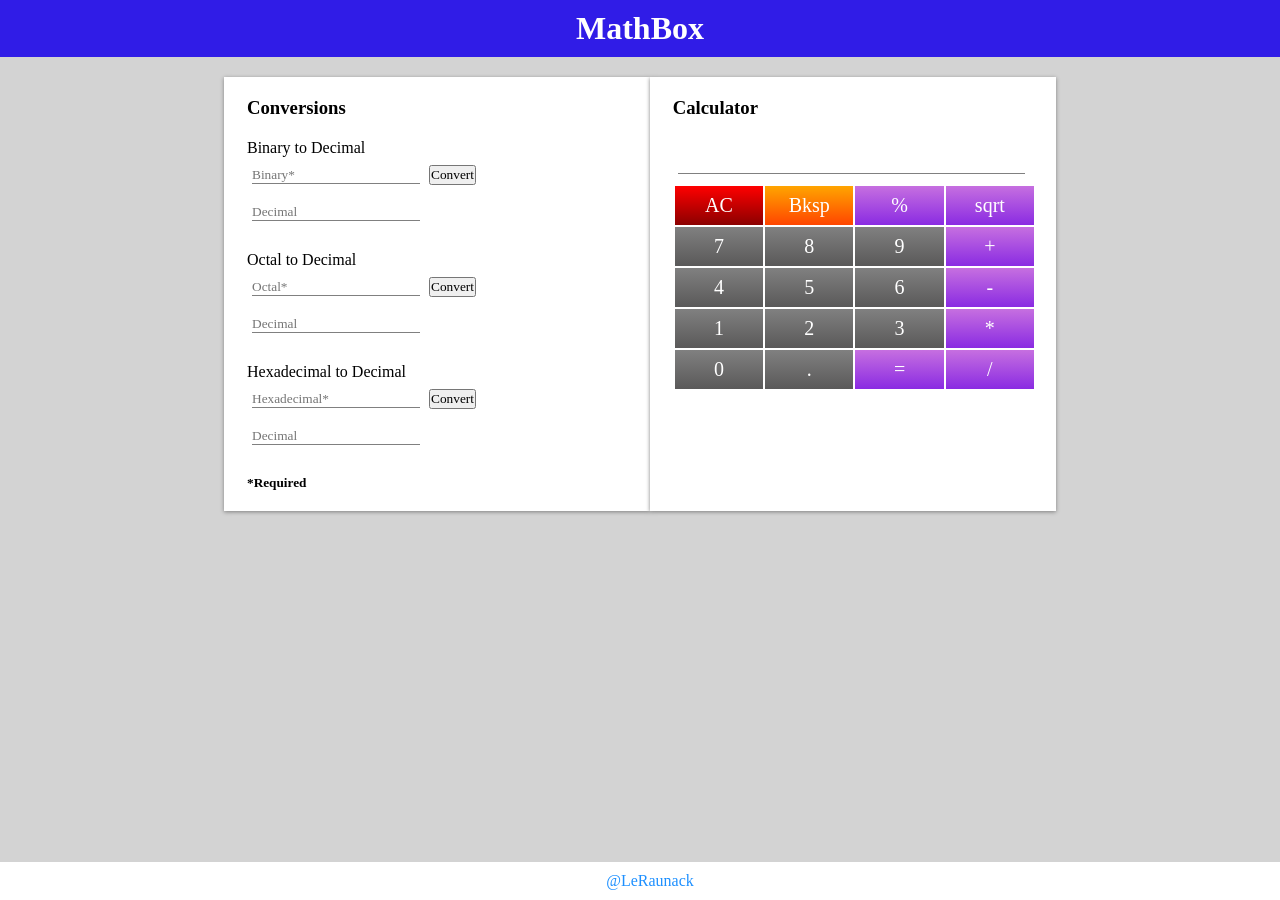
<file: index.html>
<!DOCTYPE html>
<html lang="en">
<head>
    <meta charset="UTF-8">
    <meta name="viewport" content="width=device-width, initial-scale=1.0">
    <link rel="stylesheet" href="css/index.css">
    <link rel="shortcut icon" href="favicon.ico" type="image/x-icon">
    <meta http-equiv="X-UA-Compatible" content="ie=edge">
    <title>MathBox</title>
</head>
<body>
    <header>
        <h1>MathBox</h1>
    </header>
    <div id="container_main">
        <div class="container">
            <h3>Conversions</h3>
            <div class="convert">
                <p>Binary to Decimal</p>
                <input type="number" id="binary" placeholder="Binary*" >
                <button type="button" onclick="bin2dec()" >Convert</button>
                <input type="number" class="output  " placeholder="Decimal" disabled>
            </div>
            <div class="convert">
                <p>Octal to Decimal</p>
                <input type="number" id="octal" placeholder="Octal*" >
                <button type="button" onclick="oct2dec()" >Convert</button>
                <input type="number" class="output" placeholder="Decimal" disabled>
            </div>
            <div class="convert">
                <p>Hexadecimal to Decimal</p>
                <input id="hexadec" placeholder="Hexadecimal*" >
                <button type="button" onclick="hex2dec()" >Convert</button>
                <input type="number" class="output" placeholder="Decimal" disabled>
            </div>
            <h5>*Required</h5>
        </div>
        <div class="container">
            <h3>Calculator</h3>
            <table id="cacl">
                <input type="text" id="calcscreen">
                <tr>
                    <td onclick="Key_ac()" id="AC"><button>AC</button></td>
                    <td onclick="Key_bk()" id="bksp"><button>Bksp</button></td>
                    <td onclick="Key_modulus()" class="operations"><button>%</button></td>
                    <td onclick="Key_sqrt()" class="operations"><button>sqrt</button></td>
                </tr>
                <tr>
                    <td onclick="Key_7()" class="operand"><button>7</button></td>
                    <td onclick="Key_8()" class="operand"><button>8</button></td>
                    <td onclick="Key_9()" class="operand"><button>9</button></td>
                    <td onclick="Key_plus()" class="operations"><button>+</button></td>
                </tr>
                <tr>
                    <td onclick="Key_4()" class="operand"><button>4</button></td>
                    <td onclick="Key_5()" class="operand"><button>5</button></td>
                    <td onclick="Key_6()" class="operand"><button>6</button></td>
                    <td onclick="Key_minus()" class="operations"><button>-</button></td>
                </tr>
                <tr>
                    <td onclick="Key_1()" class="operand"><button>1</button></td>
                    <td onclick="Key_2()" class="operand"><button>2</button></td>
                    <td onclick="Key_3()" class="operand"><button>3</button></td>
                    <td onclick="Key_mul()" class="operations"><button>*</button></td>
                </tr>
                <tr>
                    <td onclick="Key_0()" class="operand"><button>0</button></td>
                    <td onclick="Key_decimal()" class="operand"><button>.</button></td>
                    <td onclick="Calculator()" class="operations"><button>=</button></td>
                    <td onclick="Key_div()" class="operations"><button>/</button></td>
                </tr>
            </table>
        </div>
        <!--<div class="container">
            
        </div>-->
    </div>
    <footer>
        <a href="https://www.twitter.com/LeRaunack" target="_blank" >@LeRaunack</a>
    </footer>
    <script src="js/index.js"></script>
</body>
</html>
</file>
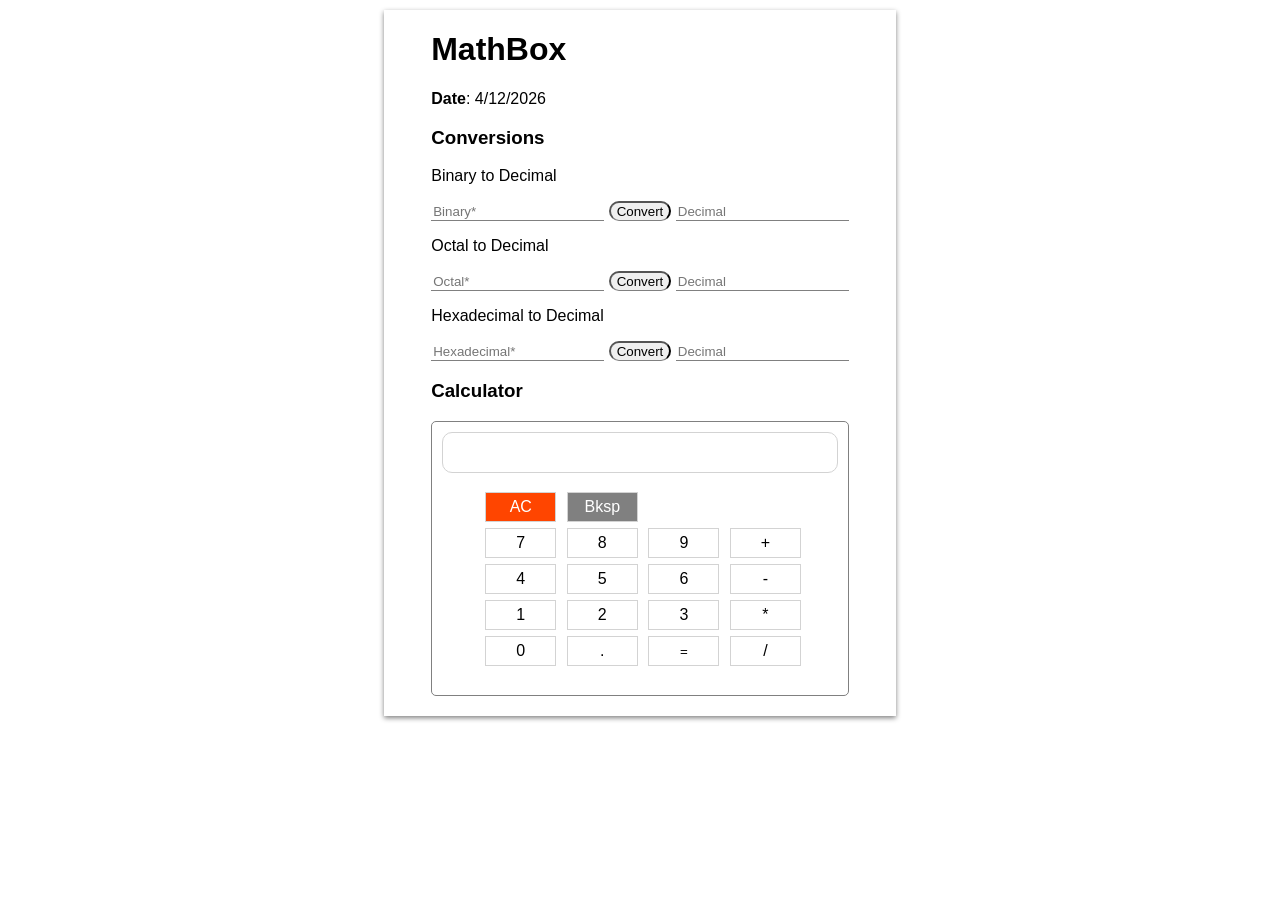
<file: bkup/index.html>
<!doctype html>
<html>
<head>
<meta charset="utf-8">
<link rel="shortcut icon" href="favicon.ico" type="image/x-icon">
<meta name="viewport" content="width=device-width, initial-scale=1.0">
<title>MathBox</title>
<link href="css/index.css" rel="stylesheet" type="text/css">
</head>

<body>
	
	<main>
		<h1>MathBox</h1>
		<p id="date"></p>
		<h3>Conversions</h3>
		<p>Binary to Decimal</p>
		<input type="number" id="binary" placeholder="Binary*" >
		<button type="button" onclick="bin2dec()" class="butt">Convert</button>
		<input type="number" id="decimal" placeholder="Decimal" disabled>
		
		<p>Octal to Decimal</p>
		<input type="number" id="octal" placeholder="Octal*" >
		<button type="button" onclick="oct2dec()" class="butt">Convert</button>
		<input type="number" id="decima" placeholder="Decimal" disabled>
		
		<p>Hexadecimal to Decimal</p>
		<input id="hexadec" placeholder="Hexadecimal*" >
		<button type="button" onclick="hex2dec()" class="butt">Convert</button>
		<input type="number" id="decim" placeholder="Decimal" disabled>

		<h3>Calculator</h3>
		<div id="calculator">	
			<input type="text" id="calcscreen" value="" disabled >
			<ul id="keys" >
				<li id="AC" onclick="Key_ac()">AC</li>
				<li id="bksp" onclick="Key_bk()">Bksp</li> <br>
				<li value="7" id="7" onclick="Key_7()" >7</li>
				<li value="8" id="8" onclick="Key_8()" >8</li>
				<li value="9" id="9" onclick="Key_9()" >9</li>
				<li value="+" id="+" onclick="Key_plus()" >+</li>
				<li value="4" id="4" onclick="Key_4()" >4</li>
				<li value="5" id="5" onclick="Key_5()" >5</li>
				<li value="6" id="6" onclick="Key_6()" >6</li>
				<li value="-" id="-" onclick="Key_minus()" >-</li>
				<li value="1" id="1" onclick="Key_1()" >1</li>
				<li value="2" id="2" onclick="Key_2()" >2</li>
				<li value="3" id="3" onclick="Key_3()" >3</li>
				<li value="*" id="*" onclick="Key_mul()" >*</li>
				<li value="0" id="0" onclick="Key_0()" >0</li>
				<li value="." id="." onclick="Key_decimal()" >.</li>
				<li><button onclick="Calculator()" >=</button></li>
				<li value="/" id="/" onclick="Key_div()" >/</li>

			</ul>
		</div>
		
	</main>	
	
	<script src="js/index.js"></script>
</body>
</html>
</file>
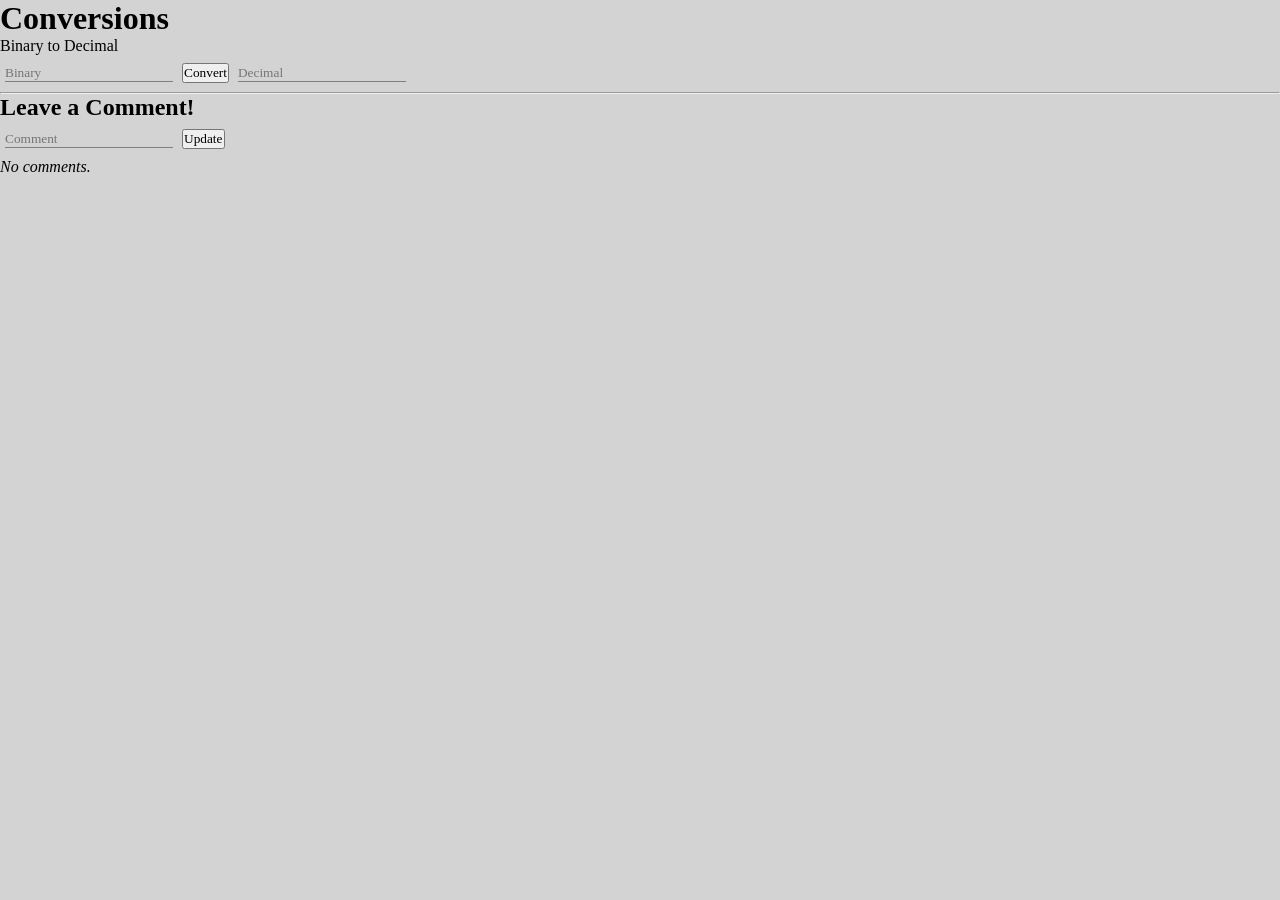
<file: jc.html>
<!doctype html>
<html>
<head>
<meta charset="utf-8">
<title>JS</title>

<link href="css/index.css" rel="stylesheet" type="text/css">
</head>

<body>
	<h1>Conversions</h1>
	<p>Binary to Decimal</p>
	<input type="number" id="binary" placeholder="Binary" >
	<button type="button" onclick="bin2dec()" id="butt">Convert</button>
	<input type="number" id="decimal" placeholder="Decimal">
	<hr>
	<h2>Leave a Comment!</h2>
	<input type="text" id="comment" placeholder="Comment">
	<button onclick="Comment()">Update</button>
	<p id="show" ><i>No comments.</i></p>
	<script src="js/index.js"></script>
</body>
</html>
</file>
<file: css/index.css>
*{
    font-family: 'Segoe UI';
    padding: 0px;
    margin: 0px;
}

a{
    text-decoration: none;
    color: dodgerblue;
}

body{
    background: lightgray;
}

header{
    background: rgb(48, 28, 231);
    padding: 10px;
    color: white;
    text-align: center;
}

#container_main{
    width: 65%;
    margin: 10px auto;
    display: flex;
}

.container{
    box-shadow: 0px 1px 4px 0px gray;
    padding: 20px;
    margin: 10px auto;
    background: white;
    border-left: 3px solid white;
}

.container:focus-within{
    border-left: 3px solid blue;
}

.convert{
    margin: 20px 0px;
}

input{
    border: none;
    border-bottom: 1px solid gray;
    background: none;
    margin: 10px 5px;
    outline: none;
}

#cacl{
    text-align: center;
    width: 100%;
}

#cacl tr td{
    width: 25%;
}

#cacl tr td button{
    padding: 8px;
    border: none;
    background: none;
    outline: none;
    color: white;
    font-size: 20px;
}

.operations{
    background: linear-gradient(180deg, rgb(198, 111, 224), blueviolet);
    color: white;
}

.operations:active{
    background: linear-gradient(0deg, rgb(198, 111, 224), blueviolet);
    color: white;
}

.operand{
    background: linear-gradient(180deg, gray, rgb(90, 89, 89));
}

.operand:active{
    background: linear-gradient(0deg, gray, rgb(90, 89, 89));
}

#calcscreen{
    width: 90%;
    padding: 5px 10px;
    font-size: 30px;
    background: none;
    text-align: right;
}

#bksp{
    background: linear-gradient(180deg, orange, orangered);
}

#bksp:active{
    background: linear-gradient(0deg, orange, orangered);
}

#AC{
    background: linear-gradient(180deg, red, darkred);
}

#AC:active{
    background: linear-gradient(0deg, red, darkred);
}

footer{
    position: fixed;
    left: 0;
    bottom: 0;
    padding: 10px;
    width: 100%;
    background: white;
    text-align: center;
}

@media (min-width:320px) and (max-width:480px){
    header{
        width: 100%;
    }

    #container_main{
        display: block;
        width: 90%;
        margin: 0px auto;
    }
    
    #calcscreen{
        font-size: 20px;
    }

    footer{
        position: relative;
    }
}
</file>
<file: bkup/css/index.css>
*{
	font-family: sans-serif;
	box-sizing: border-box;
}

html{
	padding: 0px;
	margin: 0px;
}

body{
	display: flex;
	width: 40%;
	margin: 10px auto;
	padding:0px 10px 20px;
	justify-content: center;
	/*align-items: center;*/
	box-shadow: 0px 2px 5px 0px gray;
}

main{
	display: inline-block;
}

.butt{
	border-radius: 20px;
	border-bottom: 1.5px solid gray;
	outline: none;
}

.butt:active{
	border-bottom: 1.5px solid #DCDCDC;
}

input{
	outline: none;
	border: none;
	background: white;
	border-bottom: 1px gray solid;
}

#binary:focus{
	border-bottom: 1.5px red solid;
}

#octal:focus{
	border-bottom: 1.5px lightgreen solid;
}

#hexadec:focus{
	border-bottom: 1.5px blue solid;
}

#calculator{
	border: 1px gray solid;	
	padding: 10px;
	border-radius: 5px;
	outline: none;
}

#calcscreen{
	width: 100%;
	padding: 8px;
	border: 1px lightgray solid;
	border-radius: 10px;
	text-align: right;
	font-size: 20px;
}

#keys li{
	display: inline-block;
	width:20%;
	text-align: center;
	margin: 3px;
	padding: 5px 0px;
	border: 1px solid lightgray;
}

#keys li:nth-child(1){
	background: orangered;
	color: white;
}

#keys li:active{
	border: 1px solid black;
}

#keys li button {
	border: none;
	background: none;
	outline: none;
}

#bksp{
	background: gray;
	color: white;
}

@media (min-width: 320px) and (max-width: 720px){
	*{
		font: sans-serif;
	}
	body{
		display: flex;
		width: 90%;
		margin: 10px auto;
		padding:0px 10px 10px;
		justify-content: center;
		align-items: center;
		box-shadow: 0px 2px 5px 0px gray;
	}
	
	main{
		display: inline-block;
	}
	
	input{
		margin: 5px 0px;
	}
}
</file>
